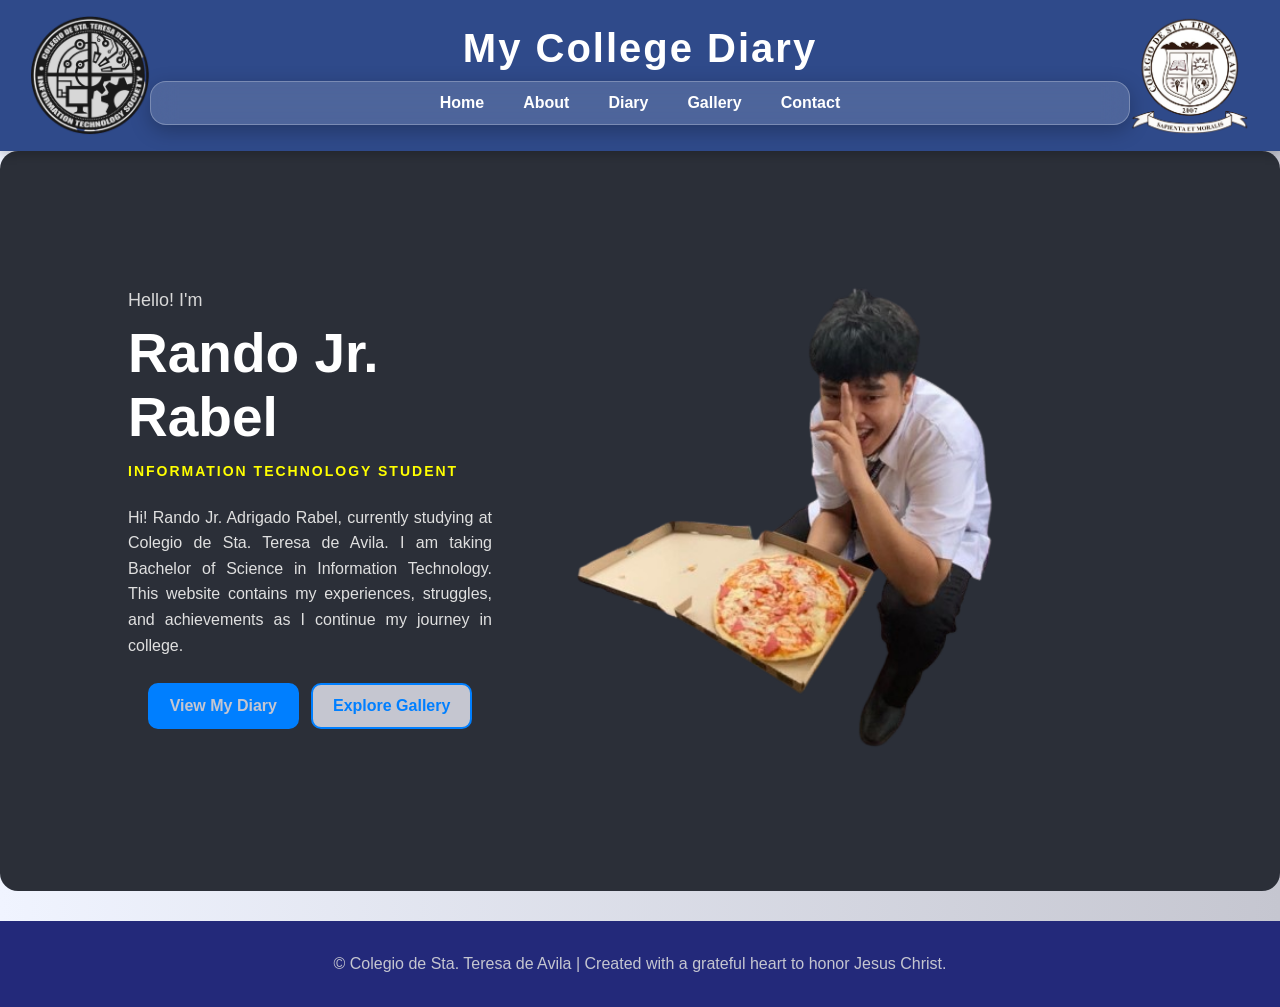
<file: index.html>
<!DOCTYPE html>
<html>
<head>
  <title>My College Diary</title>
  <link rel="stylesheet" href="style.css">
</head>
<body>

<header class="main-header">

  <img src="IT.png" alt="IT Logo" class="header-logo">

  <div class="header-center">
    <h1>My College Diary</h1>

    <nav class="navbar">
      <a href="index.html">Home</a>
      <a href="about.html">About</a>
      <a href="diary.html">Diary</a>
      <a href="gallery.html">Gallery</a>
      <a href="contact.html">Contact</a>
    </nav>
  </div>

  <img src="CSTA.png" alt="CSTA Logo" class="header-logo">

</header>
<section class="hero-main">

  <div class="hero-text">
    <h3>Hello! I'm</h3>
    <h1>Rando Jr. Rabel</h1>
    <p class="role">INFORMATION TECHNOLOGY STUDENT</p>

    <p class="desc">
      Hi! Rando Jr. Adrigado Rabel, currently studying at Colegio de Sta. Teresa de Avila.
      I am taking Bachelor of Science in Information Technology. This website contains my
      experiences, struggles, and achievements as I continue my journey in college.
    </p>

    <div class="btn-row">
      <a class="btn" href="diary.html">View My Diary</a>
      <a class="btn btn-outline" href="gallery.html">Explore Gallery</a>
    </div>
  </div>

  <div class="hero-image">
    <img src="pizzza home.png" alt="Rando Jr. Rabel">
  </div>

</section>


<footer>
  <p>&copy; Colegio de Sta. Teresa de Avila | Created with a grateful heart to honor Jesus Christ.</p>
</footer>

</body>
</html>
</file>
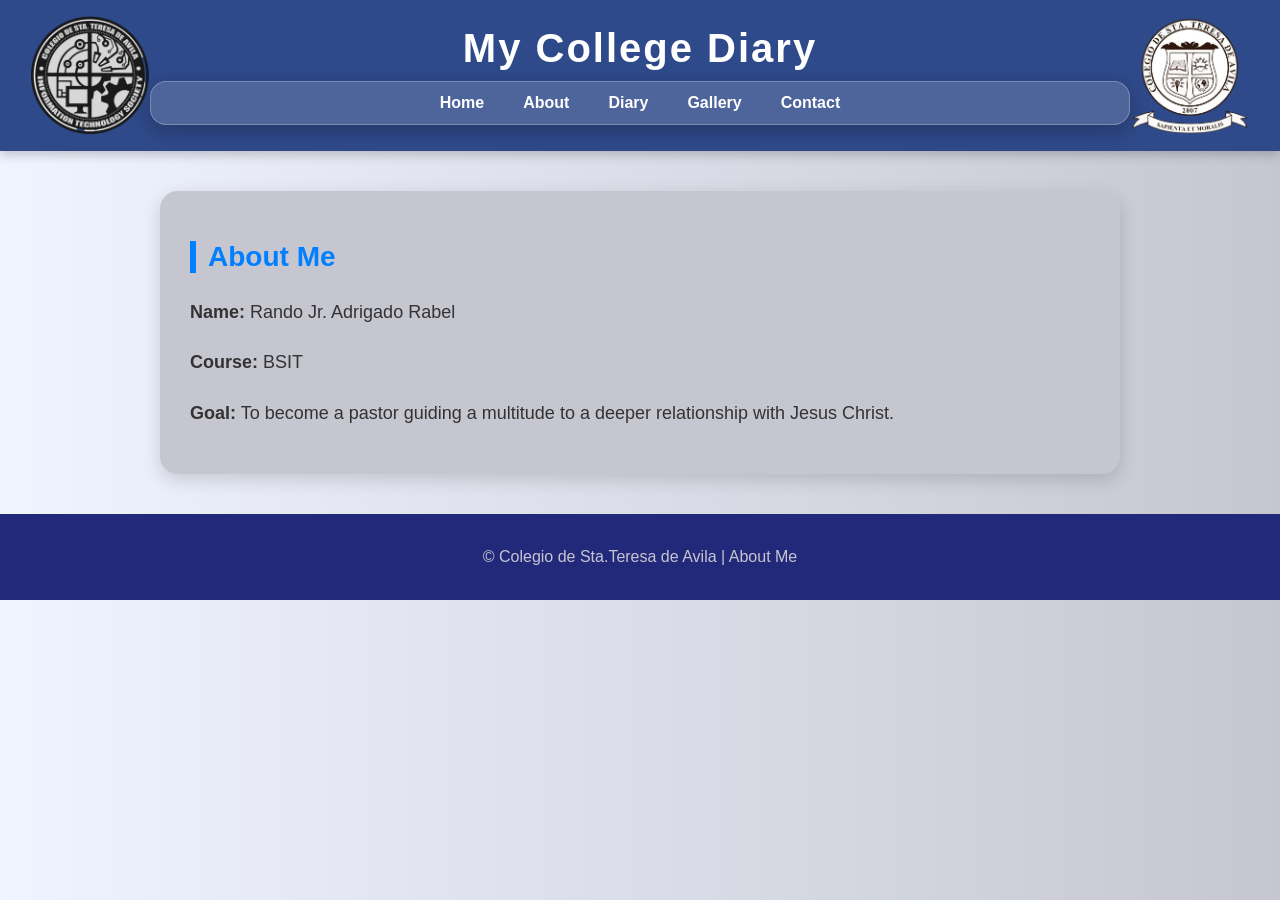
<file: about.html>
<!DOCTYPE html>
<html>
<head>
  <title>About Me</title>
  <link rel="stylesheet" href="style.css">
</head>
<body>

<header class="main-header">

  <img src="IT.png" alt="IT Logo" class="header-logo">

  <div class="header-center">
    <h1>My College Diary</h1>

    <nav class="navbar">
      <a href="index.html">Home</a>
      <a href="about.html">About</a>
      <a href="diary.html">Diary</a>
      <a href="gallery.html">Gallery</a>
      <a href="contact.html">Contact</a>
    </nav>
  </div>

  <img src="CSTA.png" alt="CSTA Logo" class="header-logo">

</header>

<section>
  <h2>About Me</h2>
  <p><strong>Name:</strong> Rando Jr. Adrigado Rabel</p>
  <p><strong>Course:</strong> BSIT</p>
  <p><strong>Goal:</strong> To become a pastor guiding a multitude to a deeper relationship with Jesus Christ.</p>
</section>

<footer>
  <p>&copy; Colegio de Sta.Teresa de Avila | About Me</p>
</footer>

</body>
</html>
</file>
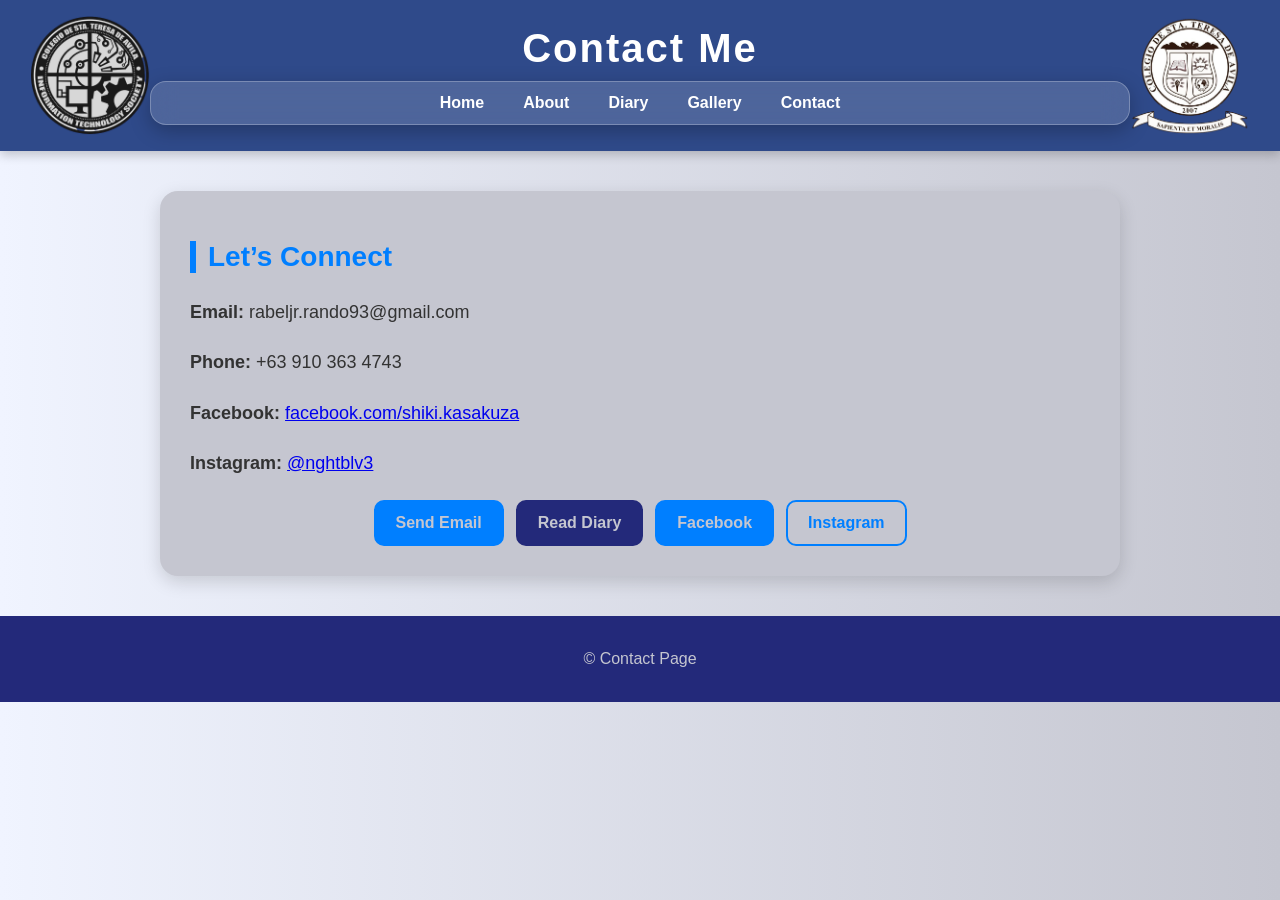
<file: contact.html>
<!DOCTYPE html>
<html>
<head>
  <title>Contact</title>
  <link rel="stylesheet" href="style.css">
</head>
<body>

<header class="main-header">

  <img src="IT.png" alt="IT Logo" class="header-logo">

  <div class="header-center">
    <h1>Contact Me</h1>

    <nav class="navbar">
      <a href="index.html">Home</a>
      <a href="about.html">About</a>
      <a href="diary.html">Diary</a>
      <a href="gallery.html">Gallery</a>
      <a href="contact.html">Contact</a>
    </nav>
  </div>

  <img src="CSTA.png" alt="CSTA Logo" class="header-logo">

</header>

<section>
  <h2>Let’s Connect</h2>

  <p><b>Email:</b> rabeljr.rando93@gmail.com</p>
  <p><b>Phone:</b> +63 910 363 4743</p>
  <p><b>Facebook:</b> <a href="https://www.facebook.com/shiki.kasakuza" target="_blank">facebook.com/shiki.kasakuza</a></p>
  <p><b>Instagram:</b> <a href="https://www.instagram.com/nghtblv3/" target="_blank">@nghtblv3</a></p>

  <div class="btn-row">
    <a class="btn" href="rabeljr.rando93@gmail.com">Send Email</a>
    <a class="btn btn-secondary" href="diary.html">Read Diary</a>
    <a class="btn" href="https://www.facebook.com/shiki.kasakuza" target="_blank">Facebook</a>
    <a class="btn btn-outline" href="https://www.instagram.com/nghtblv3/" target="_blank">Instagram</a>
  </div>
</section>

<footer>
  <p>&copy; Contact Page</p>
</footer>

</body>
</html>
</file>
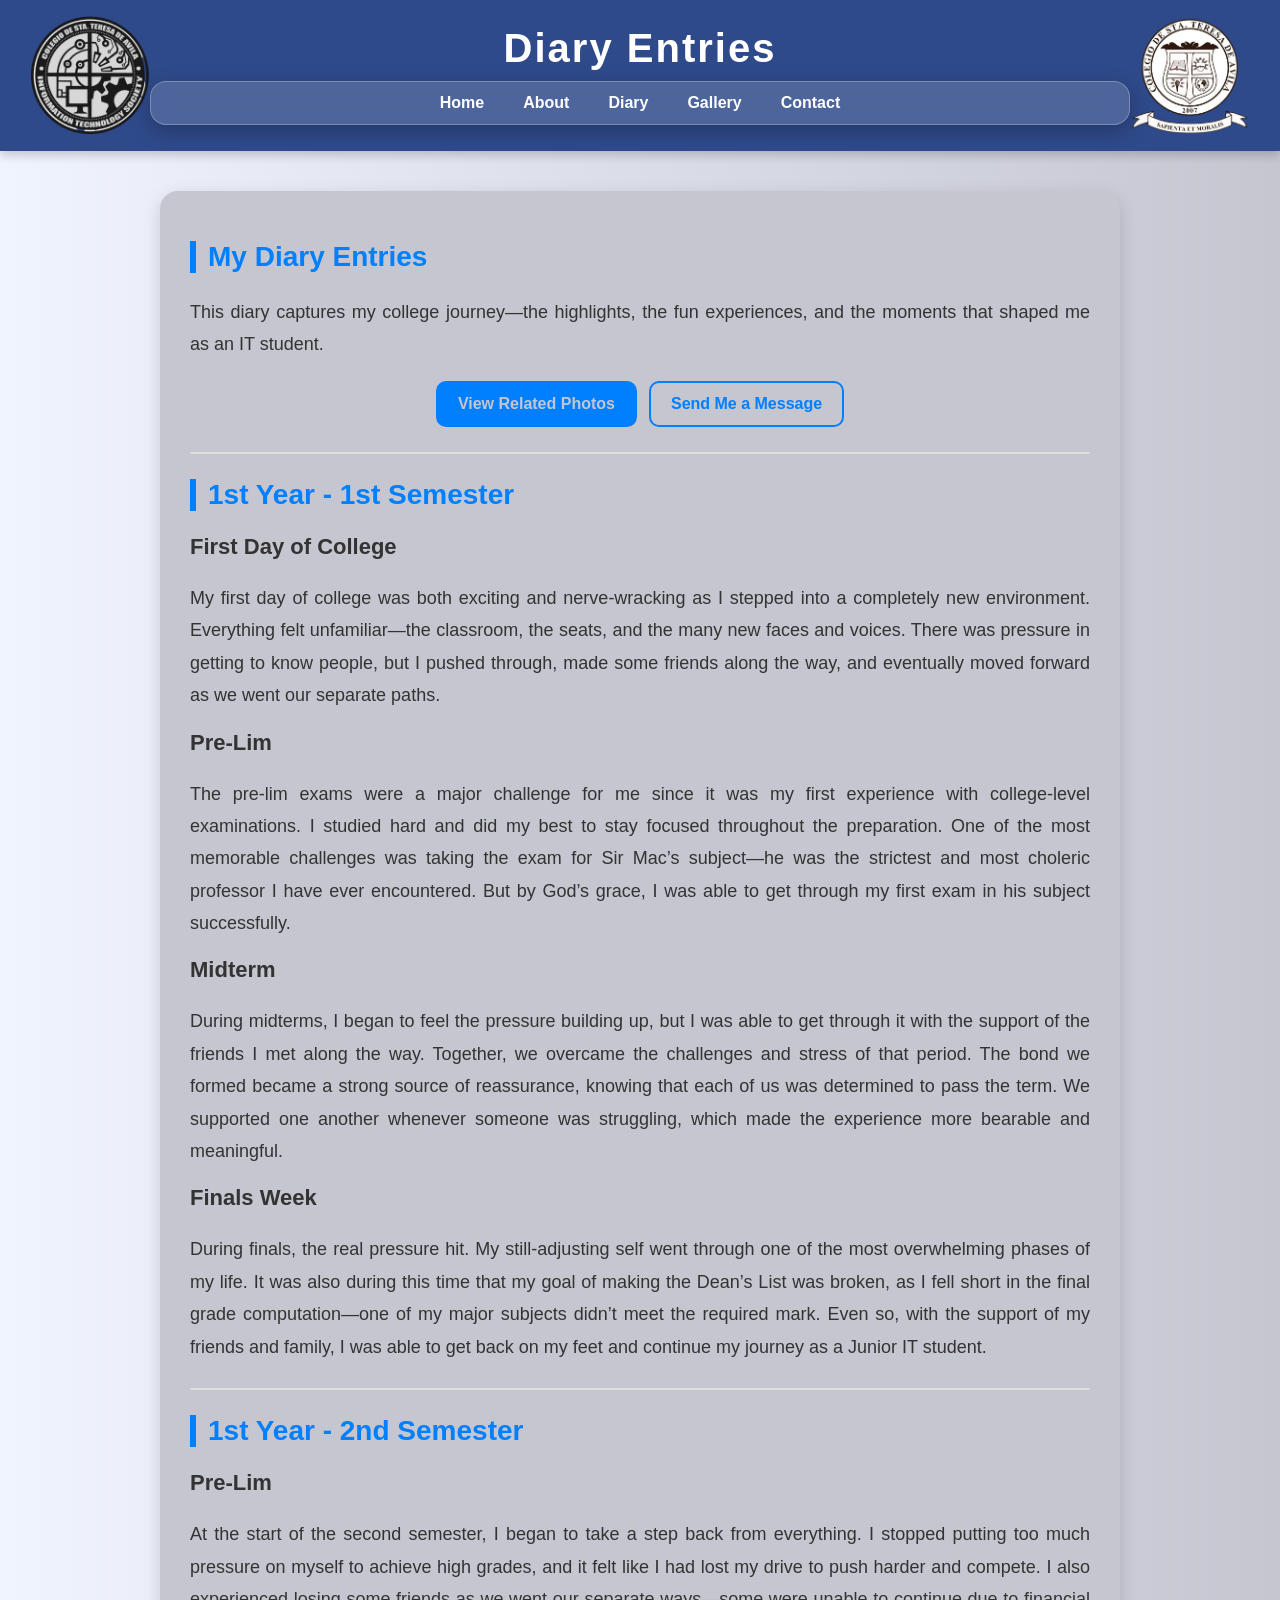
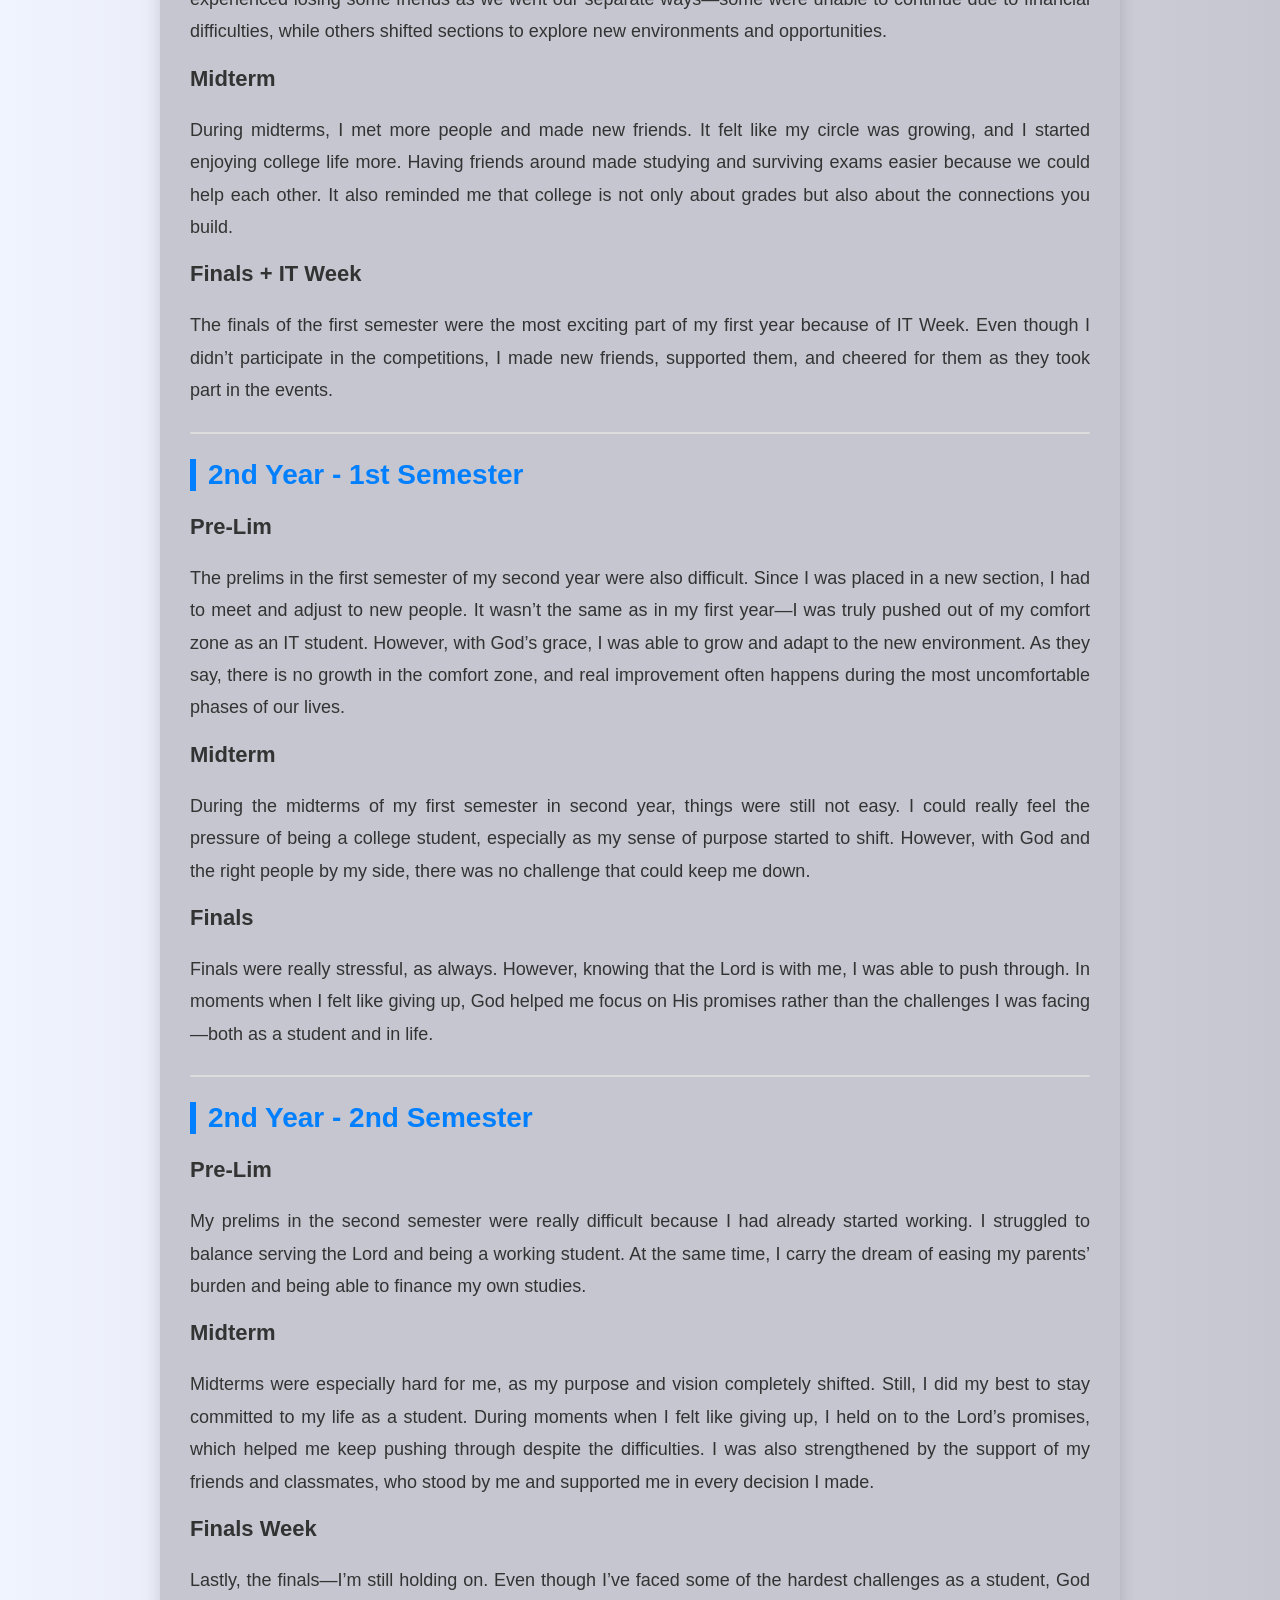
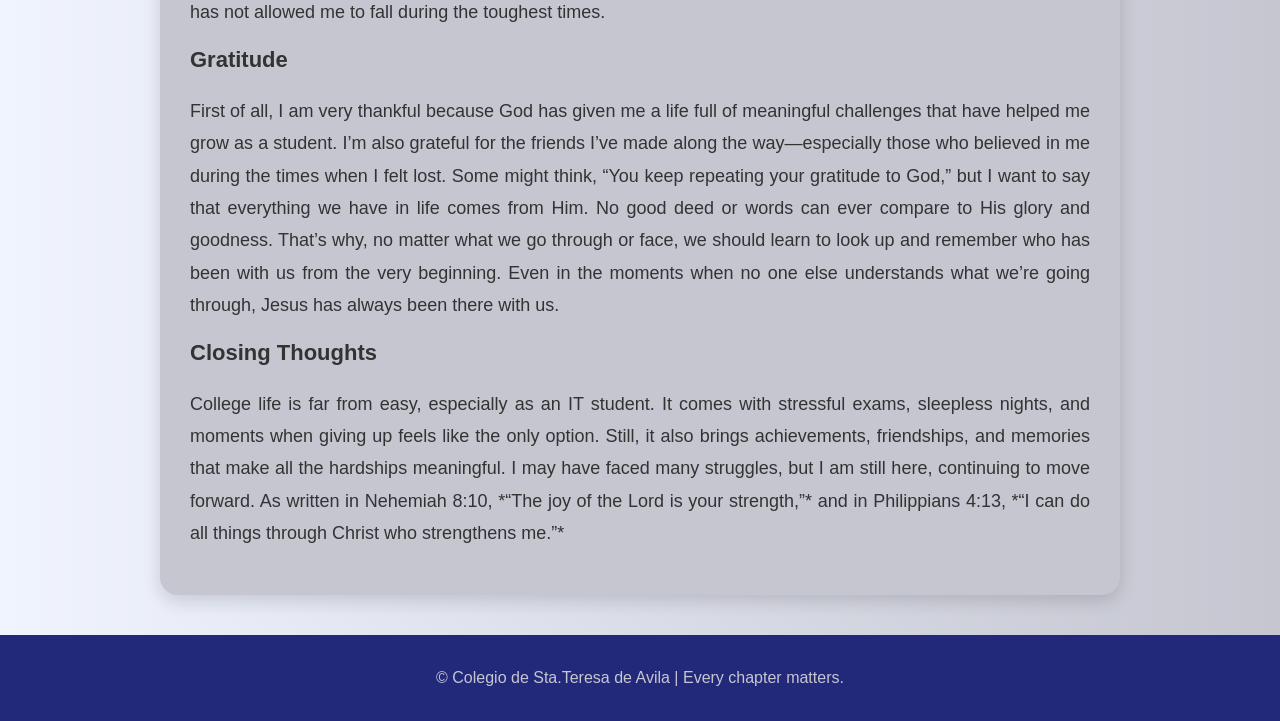
<file: diary.html>
<!DOCTYPE html>
<html>
<head>
  <title>My Diary</title>
  <link rel="stylesheet" href="style.css">
</head>
<body>



  <header class="main-header">

  <img src="IT.png" alt="IT Logo" class="header-logo">

  <div class="header-center">
    <h1>Diary Entries</h1>

    <nav class="navbar">
      <a href="index.html">Home</a>
      <a href="about.html">About</a>
      <a href="diary.html">Diary</a>
      <a href="gallery.html">Gallery</a>
      <a href="contact.html">Contact</a>
    </nav>
  </div>

  <img src="CSTA.png" alt="CSTA Logo" class="header-logo">

</header>

<section>
  <h2>My Diary Entries</h2>
  <p>
    This diary captures my college journey—the highlights, the fun experiences, and the moments that shaped me as an IT student.
  </p>
  <div class="btn-row">
    <a class="btn" href="gallery.html">View Related Photos</a>
    <a class="btn btn-outline" href="contact.html">Send Me a Message</a>
  </div>

  <hr>

  <h2>1st Year - 1st Semester</h2>

  <h3> First Day of College</h3>
  <p>
    My first day of college was both exciting and nerve-wracking as I stepped into a completely new environment. Everything felt unfamiliar—the classroom, the seats, and the many new faces and voices.
    There was pressure in getting to know people, but I pushed through, made some friends along the way, and eventually moved forward as we went our separate paths.
  </p>

  <h3> Pre-Lim </h3>
  <p>
    The pre-lim exams were a major challenge for me since it was my first experience with college-level examinations. I studied hard and did my best to stay focused throughout the preparation.
    One of the most memorable challenges was taking the exam for Sir Mac’s subject—he was the strictest and most choleric professor I have ever encountered.
    But by God’s grace, I was able to get through my first exam in his subject successfully.
  </p>

  <h3> Midterm </h3>
  <p>
    During midterms, I began to feel the pressure building up, but I was able to get through it with the support of the friends I met along the way.
    Together, we overcame the challenges and stress of that period. The bond we formed became a strong source of reassurance, knowing that each of us was determined to pass the term.
    We supported one another whenever someone was struggling, which made the experience more bearable and meaningful.
  </p>

  <h3>Finals Week</h3>
  <p>
   During finals, the real pressure hit. My still-adjusting self went through one of the most overwhelming phases of my life.
   It was also during this time that my goal of making the Dean’s List was broken, as I fell short in the final grade computation—one of my major subjects didn’t meet the required mark.
   Even so, with the support of my friends and family, I was able to get back on my feet and continue my journey as a Junior IT student.
  </p>

  <hr>

  <h2> 1st Year - 2nd Semester</h2>

  <h3> Pre-Lim </h3>
  <p>
   At the start of the second semester, I began to take a step back from everything.
   I stopped putting too much pressure on myself to achieve high grades, and it felt like I had lost my drive to push harder and compete.
   I also experienced losing some friends as we went our separate ways—some were unable to continue due to financial difficulties, while others shifted sections to explore new environments and opportunities.
  </p>

  <h3> Midterm </h3>
  <p>
   During midterms, I met more people and made new friends.
    It felt like my circle was growing, and I started enjoying college life more.
     Having friends around made studying and surviving exams easier because we could help each other. 
     It also reminded me that college is not only about grades but also about the connections you build.
  </p>

  <h3> Finals + IT Week</h3>
  <p>
    The finals of the first semester were the most exciting part of my first year because of IT Week.
    Even though I didn’t participate in the competitions, I made new friends, supported them, and cheered for them as they took part in the events.
  </p>

  <hr>

  <h2> 2nd Year - 1st Semester</h2>

  <h3> Pre-Lim </h3>
  <p>
    The prelims in the first semester of my second year were also difficult. Since I was placed in a new section, I had to meet and adjust to new people.
    It wasn’t the same as in my first year—I was truly pushed out of my comfort zone as an IT student.
    However, with God’s grace, I was able to grow and adapt to the new environment.
    As they say, there is no growth in the comfort zone, and real improvement often happens during the most uncomfortable phases of our lives.
  </p>

  <h3> Midterm </h3>
  <p>
    During the midterms of my first semester in second year, things were still not easy.
    I could really feel the pressure of being a college student, especially as my sense of purpose started to shift.
    However, with God and the right people by my side, there was no challenge that could keep me down.
  </p>

  <h3> Finals</h3>
  <p>
    Finals were really stressful, as always. However, knowing that the Lord is with me, I was able to push through.
    In moments when I felt like giving up, God helped me focus on His promises rather than the challenges I was facing—both as a student and in life.
  </p>

  <hr>

  <h2> 2nd Year - 2nd Semester</h2>

  <h3> Pre-Lim </h3>
  <p>
    My prelims in the second semester were really difficult because I had already started working.
    I struggled to balance serving the Lord and being a working student. At the same time, I carry the dream of easing my parents’ burden and being able to finance my own studies.
  </p>

  <h3> Midterm </h3>
  <p>
    Midterms were especially hard for me, as my purpose and vision completely shifted. Still, I did my best to stay committed to my life as a student.
    During moments when I felt like giving up, I held on to the Lord’s promises, which helped me keep pushing through despite the difficulties.
    I was also strengthened by the support of my friends and classmates, who stood by me and supported me in every decision I made.
  </p>

  <h3> Finals Week</h3>
  <p>
    Lastly, the finals—I’m still holding on. Even though I’ve faced some of the hardest challenges as a student, God has not allowed me to fall during the toughest times.
  </p>

  <h3>Gratitude</h3>
  <p>
    First of all, I am very thankful because God has given me a life full of meaningful challenges that have helped me grow as a student. I’m also grateful for the friends I’ve made along the way—especially those who believed in me during the times when I felt lost.

Some might think, “You keep repeating your gratitude to God,” but I want to say that everything we have in life comes from Him.
No good deed or words can ever compare to His glory and goodness. That’s why, no matter what we go through or face, we should learn to look up and remember who has been with us from the very beginning.
Even in the moments when no one else understands what we’re going through, Jesus has always been there with us.
  </p>

  <h3> Closing Thoughts</h3>
  <p>
   College life is far from easy, especially as an IT student. It comes with stressful exams, sleepless nights, and moments when giving up feels like the only option.
   Still, it also brings achievements, friendships, and memories that make all the hardships meaningful. I may have faced many struggles, but I am still here, continuing to move forward.
   As written in Nehemiah 8:10, *“The joy of the Lord is your strength,”* and in Philippians 4:13, *“I can do all things through Christ who strengthens me.”*

  </p>
</section>

<footer>
  <p>&copy; Colegio de Sta.Teresa de Avila | Every chapter matters.</p>
</footer>

</body>
</html>
</file>
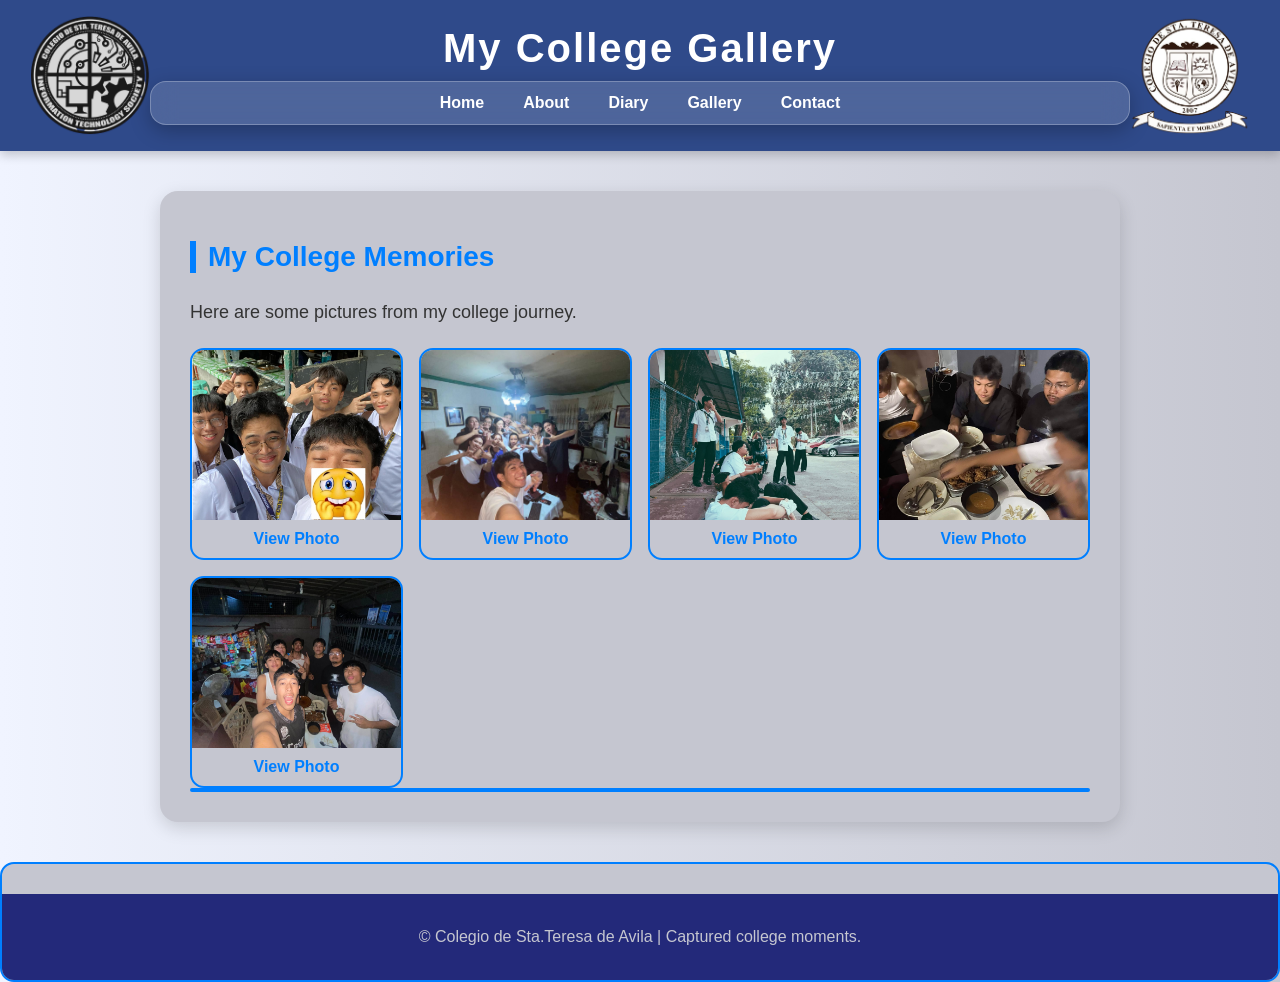
<file: gallery.html>
<!DOCTYPE html>
<html>
<head>
  <title>Gallery</title>
  <link rel="stylesheet" href="style.css">
</head>
<body>


<header class="main-header">

  <img src="IT.png" alt="IT Logo" class="header-logo">

  <div class="header-center">
    <h1>My College Gallery</h1>

    <nav class="navbar">
      <a href="index.html">Home</a>
      <a href="about.html">About</a>
      <a href="diary.html">Diary</a>
      <a href="gallery.html">Gallery</a>
      <a href="contact.html">Contact</a>
    </nav>
  </div>

  <img src="CSTA.png" alt="CSTA Logo" class="header-logo">

</header>

<section>
  <h2>My College Memories</h2>
  <p>Here are some pictures from my college journey.</p> 

  <div class="gallery">
    <a class="gallery-item" href="Friends1.jpg" target="_blank">
      <img src="Friends1.jpg" alt="Friends1">
      <span>View Photo</span>
    </a>
    <a class="gallery-item" href="Friends2.jpg" target="_blank">
      <img src="Friends2.jpg" alt="Friends2">
      <span>View Photo</span>
      <a class="gallery-item" href="Friends3.jpg" target="_blank">
      <img src="Friends3.jpg" alt="Friends3">
      <span>View Photo</span>
    </a>
    <a class="gallery-item" href="Friends4.jpg" target="_blank">
      <img src="Friends4.jpg" alt="Friends4">
      <span>View Photo</span>
      <a class="gallery-item" href="Friends5.jpg" target="_blank">
      <img src="Friends5.jpg" alt="Friends5">
      <span>View Photo</span>
  </div>
</section>

<footer>
  <p>&copy; Colegio de Sta.Teresa de Avila | Captured college moments.</p>
</footer>

</body>
</html>
</file>
<file: style.css>
body {
  font-family: Arial, sans-serif;
  margin: 0;
  padding: 0;
  background: linear-gradient(to right, #f0f4ff, #c5c6d0);
  color: #333;
}

/*  HEADER */
header {
  background: #007fff;
  color: #c5c6d0;
  padding: 20px;
  text-align: center;
  box-shadow: 0 4px 10px rgba(0, 0, 0, 0.2);
  position: relative;
  z-index: 2000;
}

header h1 {
  margin: 0;
  font-size: 40px;
  letter-spacing: 2px;
}

/*  NAVIGATION */
.navbar {
  position: sticky;
  top: 10px;
  z-index: 1000;

  margin-top: 18px;
  padding: 12px 18px;

  display: flex;
  justify-content: center;
  gap: 15px;
  flex-wrap: wrap;

  background: rgba(255, 255, 255, 0.15);
  backdrop-filter: blur(12px);
  -webkit-backdrop-filter: blur(12px);

  border-radius: 16px;
  border: 1px solid rgba(255, 255, 255, 0.25);

  box-shadow: 0 6px 20px rgba(0, 0, 0, 0.25);

  animation: slideDown 0.8s ease;
}

.nav-link {
  position: relative;
  padding: 10px 18px;
  text-decoration: none;
  color: #c5c6d0;
  font-weight: bold;
  font-size: 16px;
  border-radius: 12px;
  overflow: hidden;
  transition: 0.3s ease;
}

/* Hover glow effect */
.nav-link:hover {
  background: rgba(255, 255, 255, 0.25);
  transform: translateY(-3px);
}

/* Animated underline */
.nav-link::after {
  content: "";
  position: absolute;
  bottom: 6px;
  left: 50%;
  width: 0%;
  height: 3px;
  background: #c5c6d0;
  border-radius: 5px;
  transition: 0.3s ease;
  transform: translateX(-50%);
}

.nav-link:hover::after {
  width: 70%;
}

/* Active page highlight */
.nav-link.active {
  background: rgba(255, 255, 255, 0.9);
  color: #007fff;
  box-shadow: 0 6px 14px rgba(0, 0, 0, 0.25);
}

.nav-link.active::after {
  background: #007fff;
  width: 70%;
}

/* Navbar animation */
@keyframes slideDown {
  from {
    opacity: 0;
    transform: translateY(-15px);
  }
  to {
    opacity: 1;
    transform: translateY(0);
  }
}

/*    MAIN CARD SECTIONS */
section {
  background: #c5c6d0;
  max-width: 900px;
  margin: 40px auto;
  padding: 30px;
  border-radius: 18px;
  box-shadow: 0 6px 18px rgba(0, 0, 0, 0.15);
  animation: fadeIn 1s ease-in-out;
}

section h2 {
  font-size: 28px;
  color: #007fff;
  margin-top: 20px;
  border-left: 6px solid #007fff;
  padding-left: 12px;
}

section h3 {
  font-size: 22px;
  margin-top: 18px;
  color: #333;
}

section p {
  font-size: 18px;
  line-height: 1.8;
  text-align: justify;
  margin-bottom: 15px;
}

hr {
  border: none;
  height: 2px;
  background: #ddd;
  margin: 25px 0;
  border-radius: 5px;
}

/*  HERO SECTION (INDEX PAGE) */
.hero-main {
  display: flex;
  justify-content: space-between;
  align-items: center;
  padding: 0 10%;
  background: #2b2f38;  /* nicer dark blue-gray */
  color: white;
  height: calc(100vh - 160px);
  gap: 60px;
  max-width: 100%;
  margin: 0;
  box-shadow: none;
}

.hero-text .desc {
  font-size: 16px;
  line-height: 1.7;
  margin-bottom: 25px;
  color: #c5c6d0; /* make readable */
}

.hero-image img {
  width: 450px;  
  height: auto;
  border-radius: 10px;
}

  .hero-text {
  margin-top: -40px;
}

.hero-text {
  max-width: 650px;
}

.hero-text h3 {
  color: #d9d9d9;
}

.hero-text h3 {
  font-size: 18px;
  font-weight: 400;
  margin-bottom: 10px;
}

.hero-text h1 {
  font-size: 55px;
  font-weight: bold;
  margin: 0;
}

.hero-text .role {
  color: yellow;
  font-weight: bold;
  margin-top: 10px;
  margin-bottom: 20px;
  font-size: 14px;
  letter-spacing: 2px;
}

.hero-text .desc {
  font-size: 16px;
  line-height: 1.6;
  margin-bottom: 25px;
  color: #e0e0e0;
}

.hero-image img {
  width: 600px;
  height: auto;
  border-radius: 10px;
}

/* RESPONSIVE (PHONE VIEW) */
@media (max-width: 768px) {
  .hero-main {
    flex-direction: column;
    text-align: center;
    padding: 50px 20px;
  }

  .hero-image img {
    width: 600px;
  }
}

/*  BUTTONS */
.btn {
  display: inline-block;
  padding: 12px 20px;
  border-radius: 10px;
  background: #007fff;
  color: #c5c6d0;
  text-decoration: none;
  font-weight: bold;
  border: 2px solid #007fff;
  transition: 0.3s ease;
}

.btn:hover {
  background: #c5c6d0;
  color: #007fff;
}

.btn-outline {
  background: #c5c6d0;
  color: #007fff;
}

.btn-outline:hover {
  background: #007fff;
  color: #c5c6d0;
}

.btn-secondary {
  background: #23297a;
  border: 2px solid #23297a;
  color: #c5c6d0;
}

.btn-secondary:hover {
  background: #c5c6d0;
  color: #23297a;
}

.btn-row {
  display: flex;
  flex-wrap: wrap;
  justify-content: center;
  gap: 12px;
  margin-top: 20px;
}

/*  GALLERY */
.gallery {
  display: grid;
  grid-template-columns: repeat(auto-fit, minmax(200px, 1fr));
  gap: 16px;
  margin-top: 20px;
}

.gallery-item {
  display: block;
  background: #c5c6d0;
  border: 2px solid #007fff;
  border-radius: 14px;
  text-decoration: none;
  color: #007fff;
  overflow: hidden;
  transition: transform 0.25s ease, box-shadow 0.25s ease;
}

.gallery-item img {
  width: 100%;
  height: 170px;
  object-fit: cover;
  display: block;
}

.gallery-item span {
  display: block;
  text-align: center;
  padding: 10px 8px;
  font-weight: bold;
}

.gallery-item:hover {
  transform: translateY(-5px);
  box-shadow: 0 8px 18px rgba(0, 0, 0, 0.2);
}

/*    FOOTER */
footer {
  margin-top: 30px;
  background: #23297a;
  color: #c5c6d0;
  text-align: center;
  padding: 18px 12px;
}


  /*FADE ANIMATION */

@keyframes fadeIn {
  from {
    opacity: 0;
    transform: translateY(15px);
  }
  to {
    opacity: 1;
    transform: translateY(0);
  }

  
}

/* HEADER */
.main-header {
  display: flex;
  align-items: center;
  justify-content: space-between;
  background-color: #2f4a8a;
  padding: 15px 30px;
}

/* CENTER CONTENT */
.header-center {
  text-align: center;
  flex: 1;
}

/* TITLE */
.header-center h1 {
  color: white;
  margin: 0;
}

/* LOGOS */
.header-logo {
  width: 120px;
  height: auto;
}

/* NAVBAR */
.navbar {
  margin-top: 10px;
}

.navbar a {
  text-decoration: none;
  color: white;
  margin: 0 12px;
  font-weight: bold;
  transition: 0.3s;
}

.navbar a:hover {
  text-decoration: underline;
}
</file>
